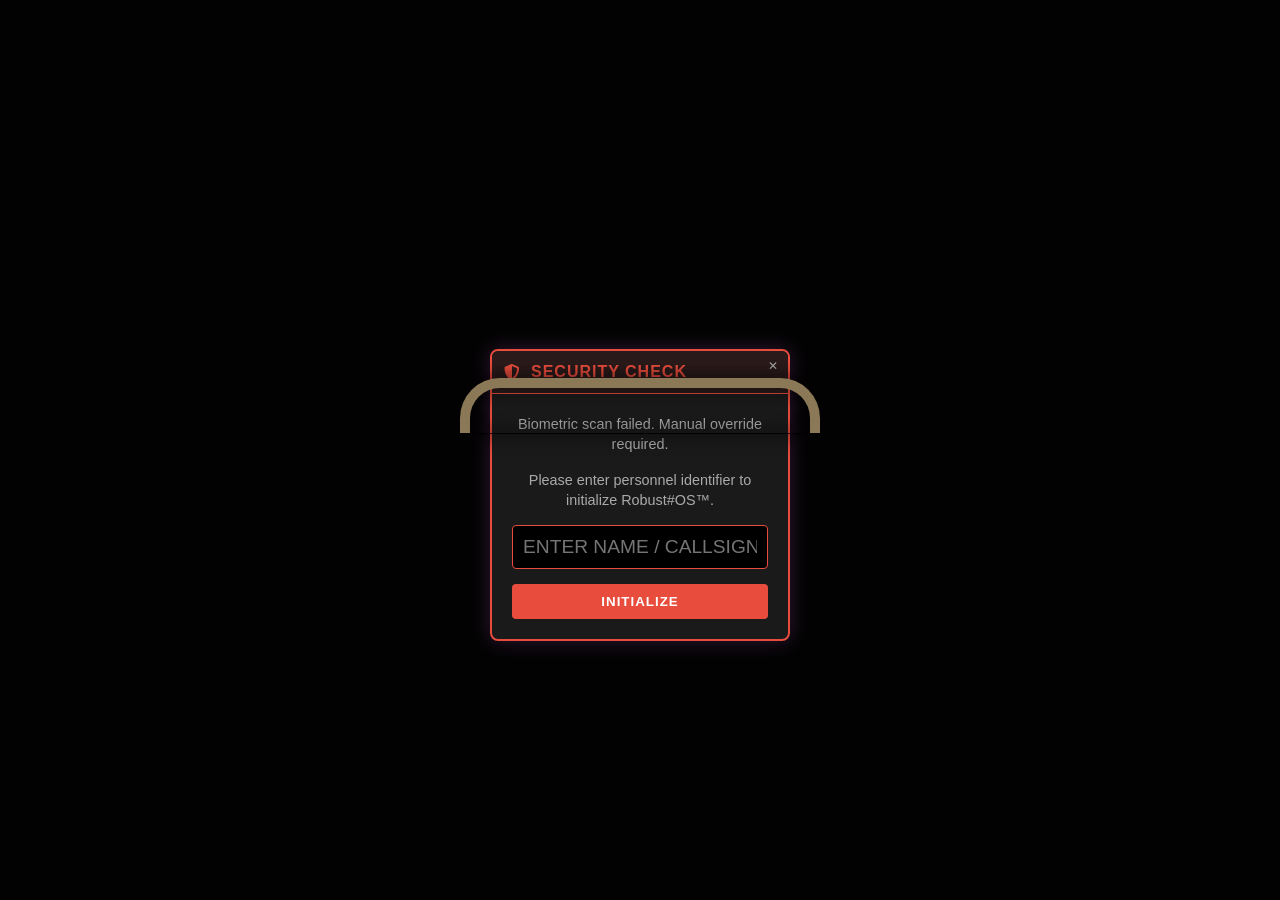
<file: testing/index.html>
<!doctype html><html lang="en">
    <head>
    <link rel="stylesheet" href="style.css">
    <link rel="stylesheet" href="https://cdnjs.cloudflare.com/ajax/libs/font-awesome/5.15.4/css/all.min.css">
</head>
<body>
    
    <div class="modal identity-modal" id="identityModal">
        <div class="identity-handle"></div>
        <div class="modal-content identity-box">
            <div class="identity-header">
                <i class="fas fa-shield-alt"></i> SECURITY CHECK
                <button class="modal-close" id="closeIdentityModal" style="margin-left:auto;">✕</button>
            </div>
            <div class="identity-content">
                <p>Biometric scan failed. Manual override required.</p>
                <p>Please enter personnel identifier to initialize Robust#OS™.</p>
                <input type="text" id="identityInput" placeholder="Enter Name / Callsign" maxlength="20" autocomplete="off">
                <button id="identitySubmitBtn">INITIALIZE</button>
            </div>
        </div>
    </div>


</body></html>
</file>
<file: testing/style.css>
:root {
    --pda-bg: #1a1a1a;
    --inner: #222222;
    --panel: #333333;
    --text: #ffffff;
    --muted: #aaaaaa;
    --accent: #9b59b6; 
    --danger: #e74c3c; 
    --ok: #6ad07a; 
    --radius: 4px;
}

/* Full Screen/Base Styles for context */
body {
    background-color: var(--pda-bg);
    font-family: Arial, sans-serif;
    margin: 0;
    padding: 0;
    height: 100vh;
    /* body is still flex to keep things centered if needed, but not essential for this setup */
    display: flex;
    justify-content: center;
    align-items: center;
    color: var(--text);
}

.modal.hidden {
    display: none !important;
}

/* --- Modal Base Styles --- */
.modal {
    background-color: rgba(0, 0, 0, 0.85);
    z-index: 2000;
    backdrop-filter: blur(2px);
    -webkit-backdrop-filter: blur(2px);
    animation: modalFadeIn 0.2s ease-in forwards;
    position: fixed;
    top: 0;
    left: 0;
    width: 100%;
    height: 100%;
}

/* The close button inside the modal content */
.modal-close {
    background: transparent;
    border: none;
    color: var(--muted);
    font-size: .75em;
    cursor: pointer;
    padding: 0 1px;
    line-height: 1;
    transition: color 0.1s;
    position: absolute;
    top: 3%;
    right: 3%;
}

.modal-close:hover {
    color: var(--danger);
}

/* --- Identity Modal Specific Styles (USING GRID) --- */
.identity-modal {
    position: absolute; /* Kept for full-screen sizing */
    top: 0;
    left: 0;
    width: 100%;
    height: 100%;
    background: rgba(0, 0, 0, 0.9);
    z-index: 3000;
    backdrop-filter: blur(5px);
    
    /* 1. CSS Grid for Centering and Stacking */
    display: grid;
    place-items: center; /* Centers items horizontally and vertically */
    grid-template-areas: "modal-group"; /* All children use this same grid area */
}

/* 2. Place both handle and box into the same grid area */
.identity-handle,
.identity-box {
    grid-area: modal-group;
    /* Ensures items are positioned correctly within the centered cell */
    justify-self: center; 
    align-self: center;
    width: 300px; /* Set width here for consistent centering */
}

/* --- Handle Styling --- */
.identity-handle {
    /* 3. Shift the handle up by its height to be above the box */
    transform: translateY(-45px); 
    z-index: 3001; /* Ensure handle is above the modal content (z-index 3000) */
    
    /* Handle Visual Styles */
    width: 340px; /* Slightly wider than the box (300px) */
    height: 45px;
    background: transparent;
    border: 10px solid #8a7856;
    border-bottom: none;
    border-radius: 40px 40px 0 0;
    box-shadow: 
        0 8px 15px rgba(0, 0, 0, 0.3),
        0 -8px 10px rgba(0, 0, 0, 0.3),
        inset 0 -10px 10px rgba(0, 0, 0, 0.2),
        inset 0 15px 20px -10px rgba(0, 0, 0, 0.4),
        0 1px 0 rgba(0,0,0,0.8);
    cursor: pointer;
}

/* --- Box Styling --- */
.modal-content {
    /* Base modal-content styles (overridden by identity-box) */
    max-width: 320px;
    color: var(--text);
    box-sizing: border-box;
}

.identity-box {
    /* 4. Shift the box down to make visual room for the handle */
    transform: translateY(45px);
    
    /* Identity Box Visual Overrides */
    background: #1a1a1b;
    border: 2px solid var(--danger); 
    box-shadow: 0 0 20px rgba(94, 43, 99, 0.5);
    width: 300px;
    border-radius: 8px;
    overflow: hidden;
    animation: fadeIn 0.5s ease-out;
    padding: 0;
}

.identity-header {
    background: #2a1a1a; 
    padding: 12px;
    border-bottom: 1px solid var(--danger);
    font-weight: bold;
    color: var(--danger);
    display: flex;
    align-items: center;
    gap: 10px;
    letter-spacing: 1px;
}

.identity-content {
    padding: 20px;
    display: flex;
    flex-direction: column;
    gap: 15px;
    text-align: center;
}

.identity-content p {
    margin: 0;
    font-size: 0.9em;
    color: var(--muted);
    line-height: 1.4;
}

.identity-content input {
    background: #000;
    border: 1px solid var(--danger);
    padding: 10px;
    color: var(--ok);
    font-family: inherit;
    text-align: center;
    font-size: 1.2em;
    border-radius: 4px;
    outline: none;
    text-transform: uppercase;
    width: 100%;
    box-sizing: border-box;
}

.identity-content input:focus {
    border-color: var(--ok);
    box-shadow: 0 0 8px rgba(106, 208, 122, 0.3);
}

.identity-content button {
    background: var(--danger);
    color: white;
    border: none;
    padding: 10px;
    border-radius: 4px;
    cursor: pointer;
    font-weight: bold;
    letter-spacing: 1px;
    text-transform: uppercase;
    transition: background 0.2s;
}

.identity-content button:hover {
    background: #c0392b;
}

@keyframes fadeIn {
    from { opacity: 0; transform: translateY(-20px); }
    to { opacity: 1; transform: translateY(0); }
}
</file>
